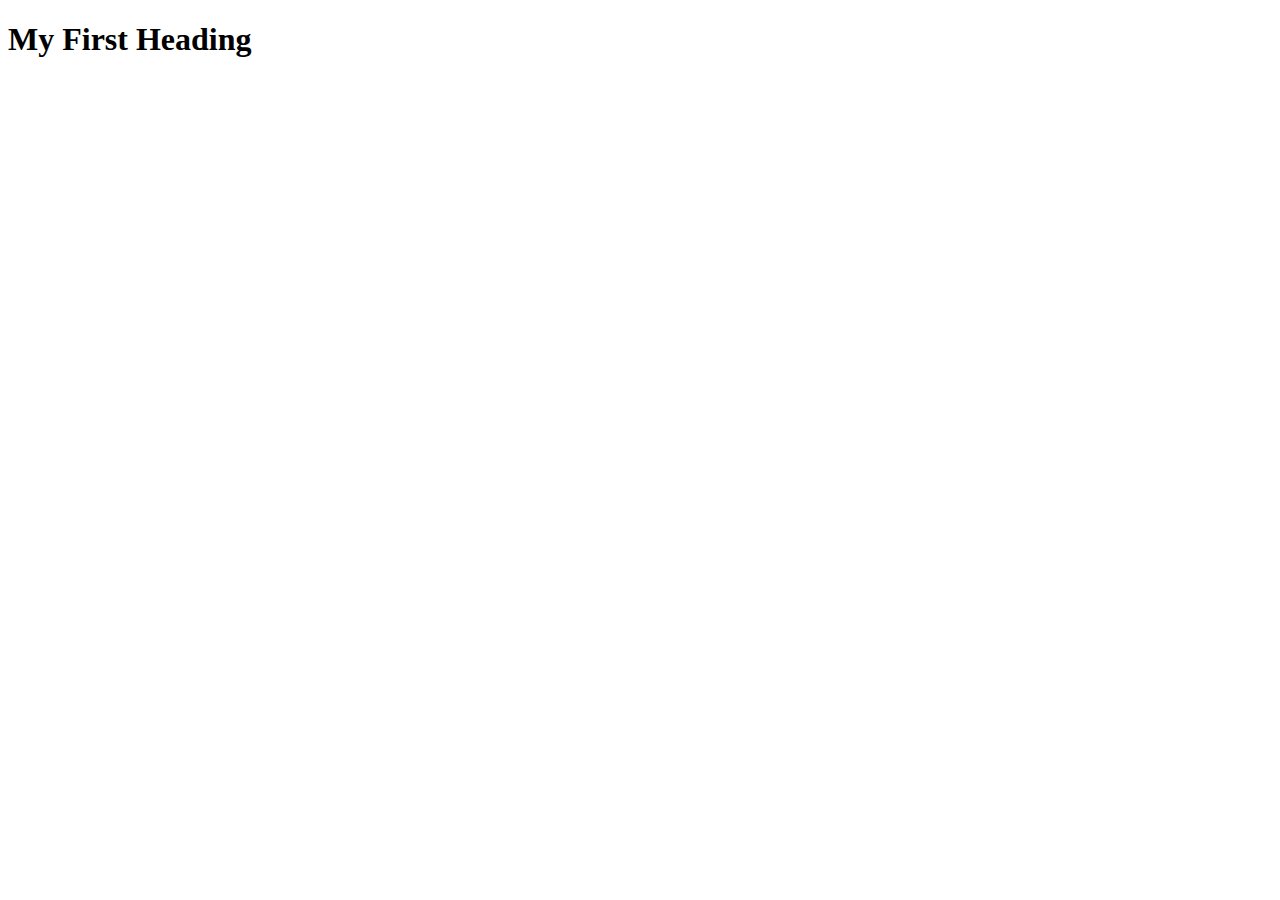
<file: index.html>
<!DOCTYPE html>
<html lang="en">
<head>
    <meta charset="UTF-8">
    <meta http-equiv="X-UA-Compatible" content="IE=edge">
    <meta name="viewport" content="width=device-width, initial-scale=1.0">
    <title>Document</title>
</head>
<body>
    <h1>My First Heading</h1>
</body>
</html>
</file>
